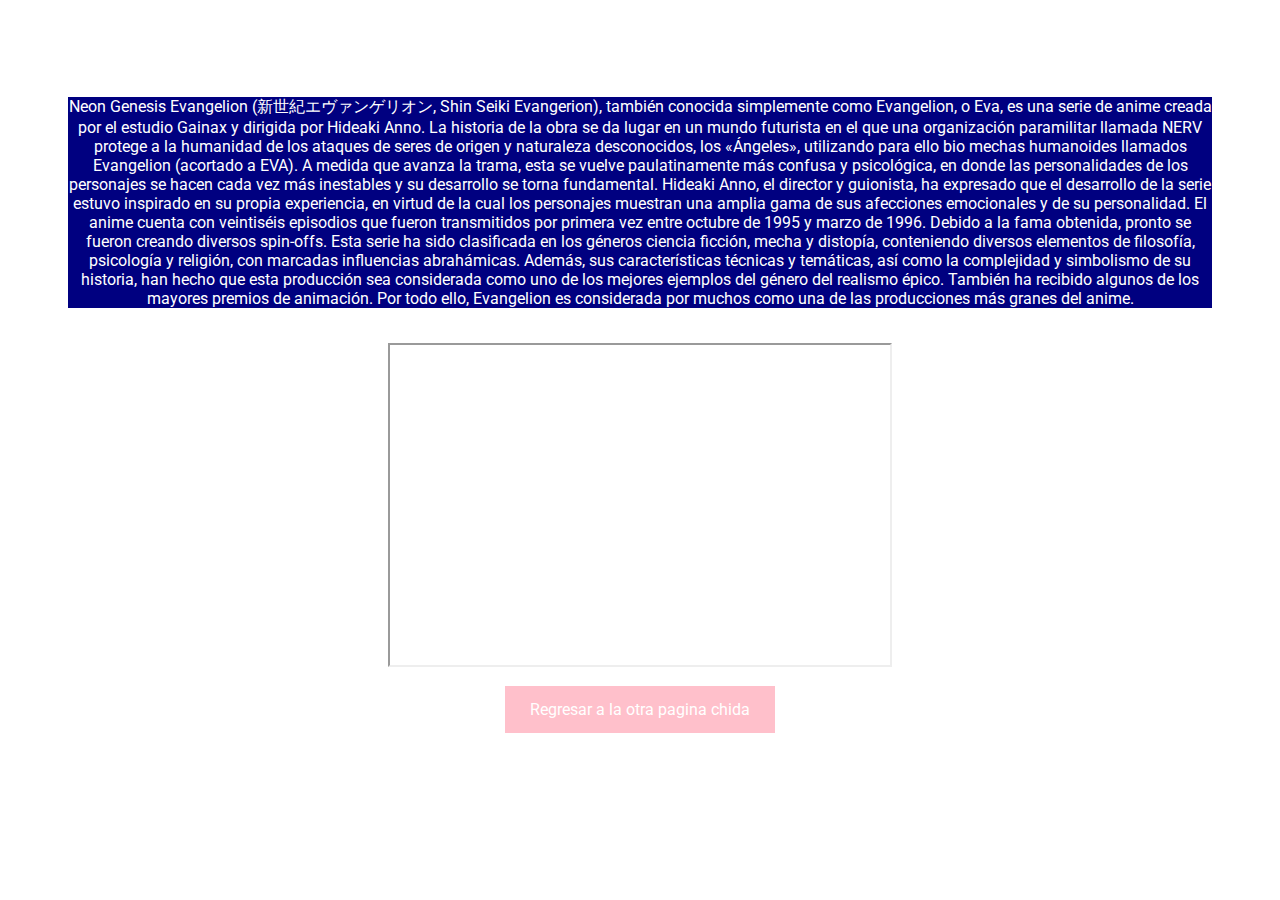
<file: Practica1/html/pag1.html>
<!DOCTYPE html>
<html lang="en" dir="ltr">
  <head>
    <link rel="preconnect" href="https://fonts.googleapis.com">
    <link rel="preconnect" href="https://fonts.gstatic.com" crossorigin>
    <link href="https://fonts.googleapis.com/css2?family=Roboto:wght@300&display=swap" rel="stylesheet">
    <link rel="stylesheet" href="../css/estilo1.css">
    <meta charset="utf-8">
    <title>Segunda pagina chida</title>
  </head>
  <body>
    <div>
      <h1 class="title">Neon Genesis Evangelion</h1>
    </div>

    <div>
      <p class="title descripcion">Neon Genesis Evangelion (新世紀エヴァンゲリオン, Shin Seiki Evangerion), también conocida simplemente como Evangelion,​ o Eva,​​ es una serie de anime creada por el estudio Gainax y dirigida por Hideaki Anno.
        La historia de la obra se da lugar en un mundo futurista en el que una organización paramilitar llamada NERV protege a la humanidad de los ataques de seres de origen y naturaleza desconocidos, los «Ángeles», utilizando para ello bio mechas humanoides llamados Evangelion (acortado a EVA).
        A medida que avanza la trama, esta se vuelve paulatinamente más confusa y psicológica, en donde las personalidades de los personajes se hacen cada vez más inestables y su desarrollo se torna fundamental.
        Hideaki Anno, el director y guionista, ha expresado que el desarrollo de la serie estuvo inspirado en su propia experiencia, en virtud de la cual los personajes muestran una amplia gama de sus afecciones emocionales y de su personalidad.
        El anime cuenta con veintiséis episodios que fueron transmitidos por primera vez entre octubre de 1995 y marzo de 1996. Debido a la fama obtenida, pronto se fueron creando diversos spin-offs.
        Esta serie ha sido clasificada en los géneros ciencia ficción, mecha y distopía, conteniendo diversos elementos de filosofía, psicología y religión, con marcadas influencias abrahámicas. Además, sus características técnicas y temáticas, así como la complejidad y simbolismo de su historia, han hecho que esta producción sea considerada como uno de los mejores ejemplos del género del realismo épico. También ha recibido algunos de los mayores premios de animación. Por todo ello, Evangelion es considerada por muchos como una de las producciones más granes del anime.
      </p>
      <div class="first-div">
        <br>
        <iframe class="video" width="500" height="320" src="https://www.youtube.com/embed/nU21rCWkuJw">
        </iframe>
      </div>
      <br>
      <div class="linkpagina">
        <a href="../index.html">Regresar a la otra pagina chida</a>
      </div>
    </div>
  </body>
</html>
</file>
<file: Practica1/css/estilo1.css>
body {
  background-image: url("https://wallpaperaccess.com/full/2168406.jpg");
  background-repeat: no-repeat;
  background-attachment: fixed;
  background-size: cover;
  font-family: 'Roboto', sans-serif;
  color: white;
}

ul {
  font-size: 22px;
  display: flex;
}

li {
  margin: 30px;
}

form{
  display: flex;
  flex-direction: column;

}

.title{
  text-align: center;
}

.video {
  margin-left: auto;
  margin-right: auto;
  display: block;
}

.imagen-lista {
  width: 300px;
  border-radius: 8px;
}

.descripcion {
  background-color: #000080;
  display:inline-block;
  margin-left: 60px;
  margin-right: 60px;
}

.linkpagina{
  display: flex;
  justify-content: center;
}

a:link, a:visited {
  background-color: pink;
  color: white;
  padding: 14px 25px;
  text-align: center;
  text-decoration: none;
}

a:hover, a:active {
  background-color: pink;
}
</file>
